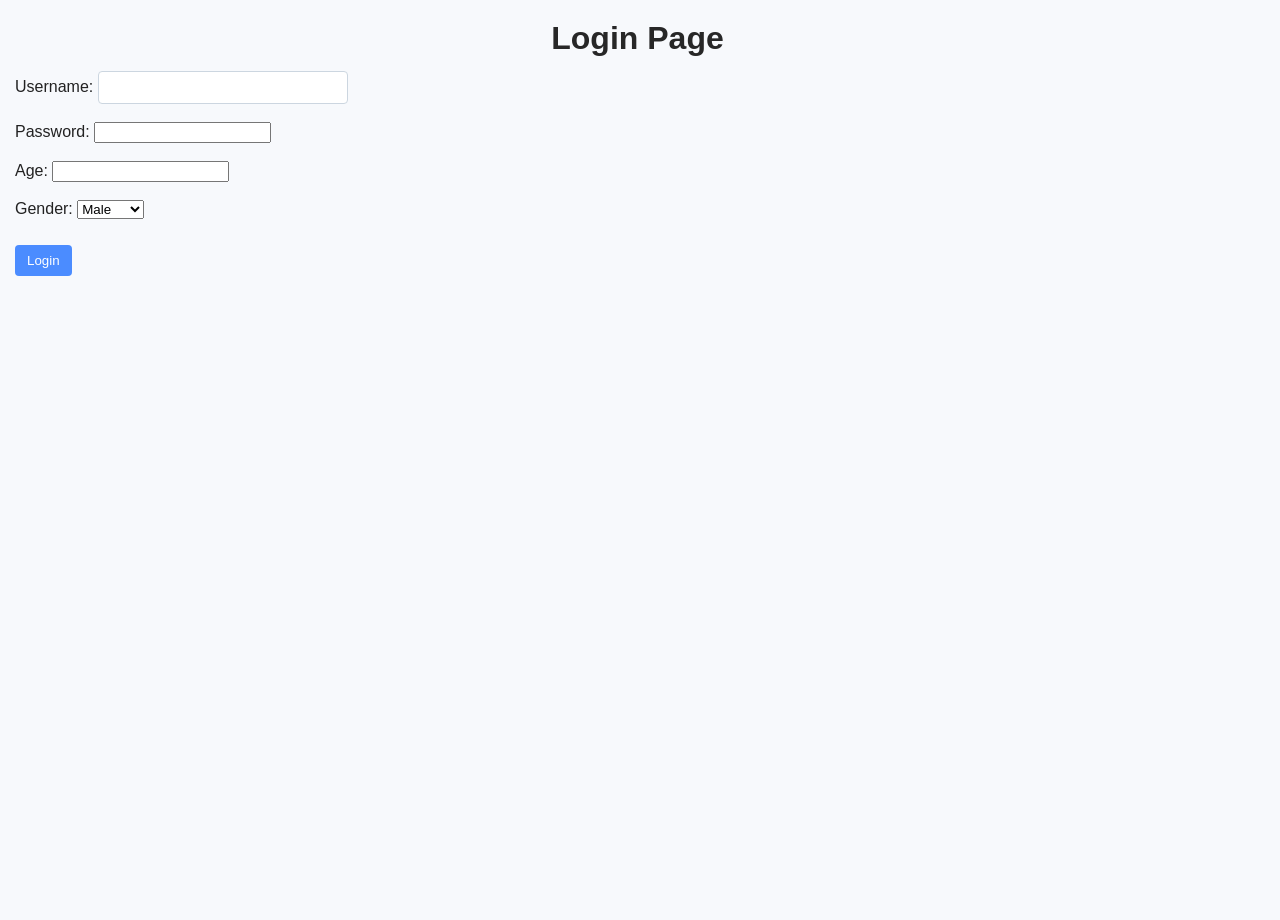
<file: Day1/index.html>
<DOCTYPE html>
<html lang = "en">
<head>
    <title>Document</title>
    <link rel = "stylesheet" href = "style.css">
    <script src = "script.js"></script>
    <script>
        function login(){
            let name = document.getElementById("username").value;
            let password = document.getElementById("password").value;
            let age = document.getElementById("age").value;
            let gender = document.getElementById("gender").value;

            console.log(name);
        }
    </script>
</head>
<body>
    <div style = "margin-left: 15px;">
    <center><h1>Login Page</h1></center>
    <label for = "username">Username:</label>
    <input type = "text" id = "username" name = "username">
    <br><br>
    <label for = "password">Password:</label>
    <input type = "password" id = "password" name = "password">
    <br><br>
    <label type = "number" for = "age">Age:</label>
    <input type = "number" id = "age" name = "age">
    <br><br>
    <label for = "gender">Gender:</label>
    <select id = "gender" name = "gender">
        <option value = "male">Male</option>
        <option value = "female">Female</option>
    </select>
    <br><br>
    <button id = "myButton" onclick="login()">Login</button>
    </div>
</body>
</html>
</file>
<file: Day1/style.css>
/* Basic page styles */
html, body {
	height: 100%;
	margin: 0;
	font-family: Arial, Helvetica, sans-serif;
	background: #f7f9fc;
	color: #222;
}

div {
	margin: 20px;
}

h1 {
	color: rgb(39, 39, 39);
	font-family: 'Gill Sans', 'Gill Sans MT', Calibri, 'Trebuchet MS', sans-serif;
	margin-bottom: 6px;
}

h3 {
	color: #555;
	margin-top: 0;
}

input[type="text"] {
	padding: 8px 10px;
	border: 1px solid #ccd6e0;
	border-radius: 4px;
	width: 250px;
	box-sizing: border-box;
	margin-top: 8px;
}

button {
	background: #4b8cff;
	color: white;
	border: none;
	padding: 8px 12px;
	margin: 8px 6px 0 0;
	border-radius: 4px;
	cursor: pointer;
}

button:hover {
	background: #3577e6;
}

p {
	line-height: 1.6;
	max-width: 720px;
}

a {
	color: #1a73e8;
	text-decoration: none;
}

a:hover {
	text-decoration: underline;
}

/* Small responsive tweak */
@media (max-width: 480px) {
	input[type="text"] { width: 100%; }
}
</file>
